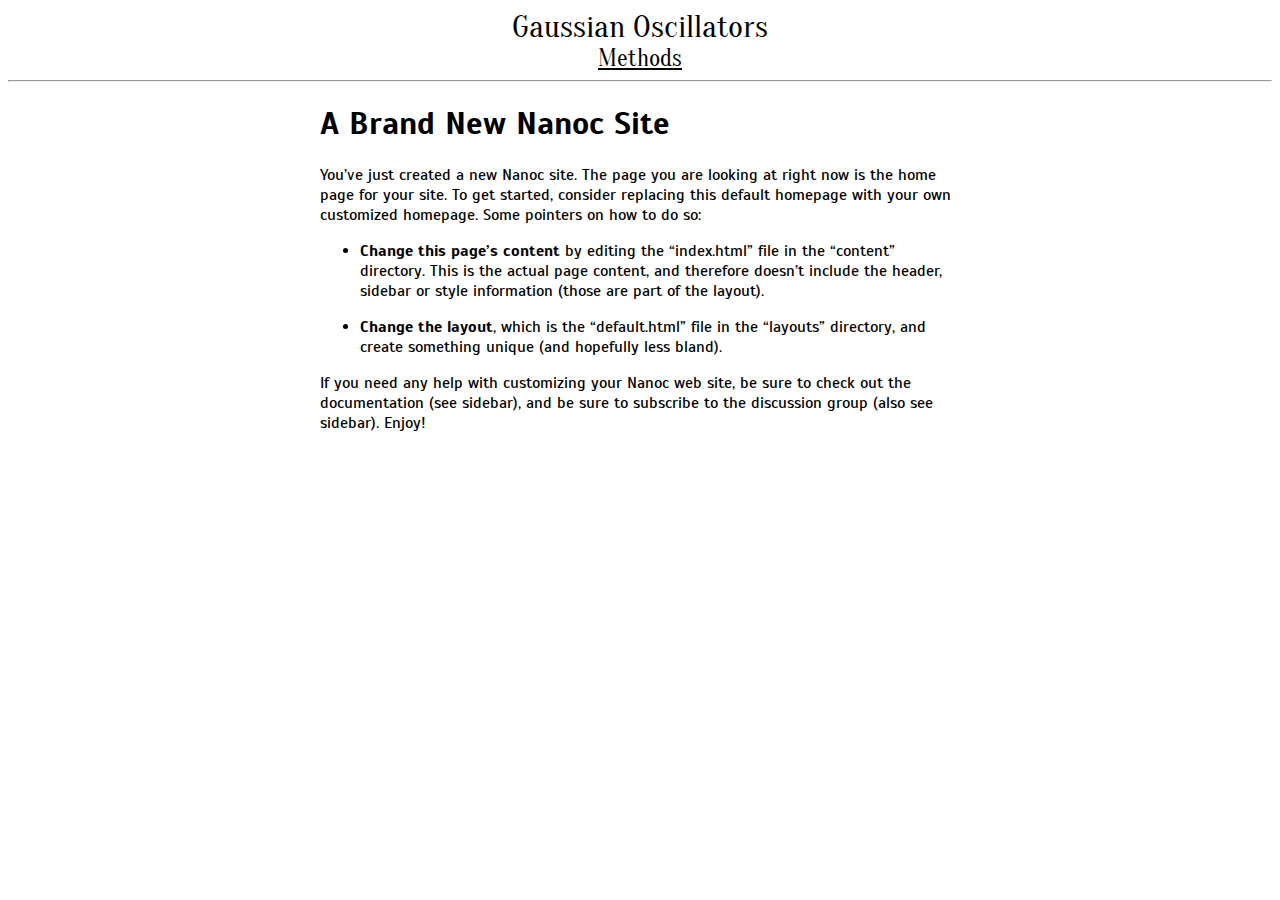
<file: index.html>
<!DOCTYPE HTML>
<html lang='en'>
<head>
<meta charset='utf-8'>
<link href='/style.css' rel='stylesheet'>
<link href='https://fonts.googleapis.com/css?family=Scada' rel='stylesheet' type='text/css'>
<link href='https://fonts.googleapis.com/css?family=Oranienbaum' rel='stylesheet' type='text/css'>

<script src='https://cdn.mathjax.org/mathjax/latest/MathJax.js?config=TeX-AMS-MML_HTMLorMML' type='text/javascript'></script>
<!--Load the AJAX API-->
<script src='https://www.google.com/jsapi' type='text/javascript'></script>
<meta content='nanoc 4.8.10' name='generator'>
<title>
Home
[Gaussian Oscillators]
</title>
</head>
<body>
<div id='title'>
<span class="active">Gaussian Oscillators</span>
<div id='nav'>
<ul>
<li>
<a title="Visually comparing different methods of animation." href="/methods/">Methods</a>
</li>
</ul>
</div>
</div>
<hr>
<div id='main'>


<h1>A Brand New Nanoc Site</h1>

<p>You’ve just created a new Nanoc site. The page you are looking at right now is the home page for your site. To get started, consider replacing this default homepage with your own customized homepage. Some pointers on how to do so:</p>

<ul>
  <li><p><strong>Change this page’s content</strong> by editing the “index.html” file in the “content” directory. This is the actual page content, and therefore doesn’t include the header, sidebar or style information (those are part of the layout).</p></li>
  <li><p><strong>Change the layout</strong>, which is the “default.html” file in the “layouts” directory, and create something unique (and hopefully less bland).</p></li>
</ul>

<p>If you need any help with customizing your Nanoc web site, be sure to check out the documentation (see sidebar), and be sure to subscribe to the discussion group (also see sidebar). Enjoy!</p>

</div>
</body>
</html>
</file>
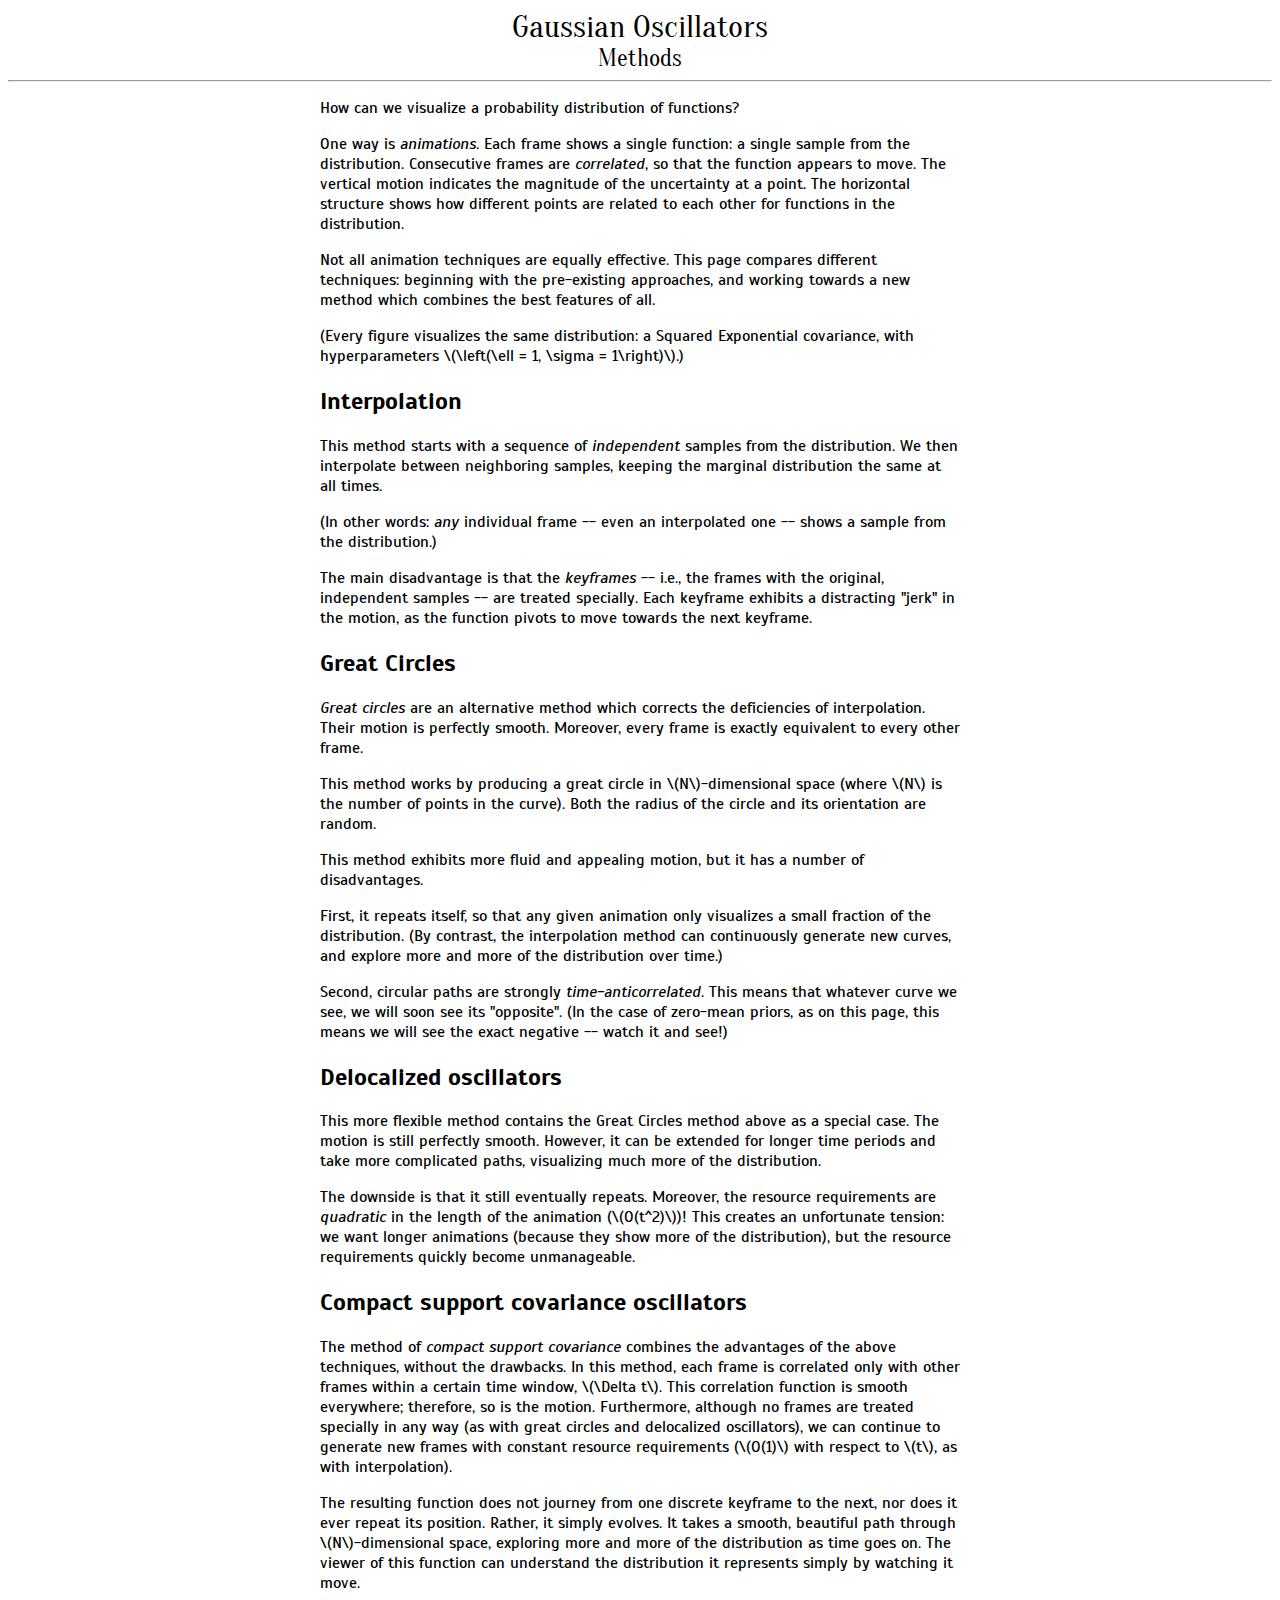
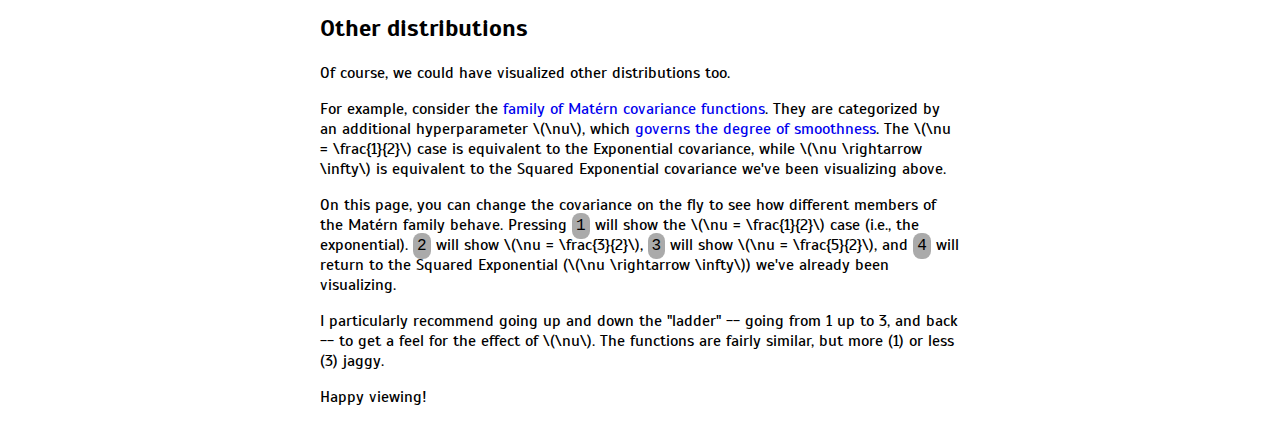
<file: methods/index.html>
<!DOCTYPE HTML>
<html lang='en'>
<head>
<meta charset='utf-8'>
<link href='/style.css' rel='stylesheet'>
<link href='https://fonts.googleapis.com/css?family=Scada' rel='stylesheet' type='text/css'>
<link href='https://fonts.googleapis.com/css?family=Oranienbaum' rel='stylesheet' type='text/css'>
<script type='text/javascript' src='/assets/js/jstat.js'></script>
<script type='text/javascript' src='/assets/js/linear_algebra.js'></script>
<script type='text/javascript' src='/assets/js/covariance.js'></script>
<script type='text/javascript' src='/assets/js/animation.js'></script>
<script type='text/javascript' src='/assets/js/jquery.js'></script>
<script src='https://cdn.mathjax.org/mathjax/latest/MathJax.js?config=TeX-AMS-MML_HTMLorMML' type='text/javascript'></script>
<!--Load the AJAX API-->
<script src='https://www.google.com/jsapi' type='text/javascript'></script>
<meta content='nanoc 4.8.10' name='generator'>
<title>
Comparing methods for animation
[Gaussian Oscillators]
</title>
</head>
<body>
<div id='title'>
<a title="Main page" href="/">Gaussian Oscillators</a>
<div id='nav'>
<ul>
<li>
<span class="active">Methods</span>
</li>
</ul>
</div>
</div>
<hr>
<div id='main'>
<p>How can we visualize a probability distribution of functions?</p>
<p>One way is <em>animations</em>. Each frame shows a single function: a single sample from the distribution. Consecutive frames are <em>correlated</em>, so that the function appears to move. The vertical motion indicates the magnitude of the uncertainty at a point. The horizontal structure shows how different points are related to each other for functions in the distribution.</p>
<p>Not all animation techniques are equally effective. This page compares different techniques: beginning with the pre-existing approaches, and working towards a new method which combines the best features of all.</p>
<p>(Every figure visualizes the same distribution: a Squared Exponential covariance, with hyperparameters <span class="math inline">\(\left(\ell = 1, \sigma = 1\right)\)</span>.)</p>
<h2 id="interpolation">Interpolation</h2>
<p>This method starts with a sequence of <em>independent</em> samples from the distribution. We then interpolate between neighboring samples, keeping the marginal distribution the same at all times.</p>
<p>(In other words: <em>any</em> individual frame -- even an interpolated one -- shows a sample from the distribution.)</p>
<div id="chart_interp">

</div>
<p>The main disadvantage is that the <em>keyframes</em> -- i.e., the frames with the original, independent samples -- are treated specially. Each keyframe exhibits a distracting &quot;jerk&quot; in the motion, as the function pivots to move towards the next keyframe.</p>
<h2 id="great-circles">Great Circles</h2>
<p><em>Great circles</em> are an alternative method which corrects the deficiencies of interpolation. Their motion is perfectly smooth. Moreover, every frame is exactly equivalent to every other frame.</p>
<p>This method works by producing a great circle in <span class="math inline">\(N\)</span>-dimensional space (where <span class="math inline">\(N\)</span> is the number of points in the curve). Both the radius of the circle and its orientation are random.</p>
<div id="chart_great_circle">

</div>
<p>This method exhibits more fluid and appealing motion, but it has a number of disadvantages.</p>
<p>First, it repeats itself, so that any given animation only visualizes a small fraction of the distribution. (By contrast, the interpolation method can continuously generate new curves, and explore more and more of the distribution over time.)</p>
<p>Second, circular paths are strongly <em>time-anticorrelated</em>. This means that whatever curve we see, we will soon see its &quot;opposite&quot;. (In the case of zero-mean priors, as on this page, this means we will see the exact negative -- watch it and see!)</p>
<h2 id="delocalized-oscillators">Delocalized oscillators</h2>
<p>This more flexible method contains the Great Circles method above as a special case. The motion is still perfectly smooth. However, it can be extended for longer time periods and take more complicated paths, visualizing much more of the distribution.</p>
<div id="chart_loop">

</div>
<p>The downside is that it still eventually repeats. Moreover, the resource requirements are <em>quadratic</em> in the length of the animation (<span class="math inline">\(O(t^2)\)</span>)! This creates an unfortunate tension: we want longer animations (because they show more of the distribution), but the resource requirements quickly become unmanageable.</p>
<h2 id="compact-support-covariance-oscillators">Compact support covariance oscillators</h2>
<p>The method of <em>compact support covariance</em> combines the advantages of the above techniques, without the drawbacks. In this method, each frame is correlated only with other frames within a certain time window, <span class="math inline">\(\Delta t\)</span>. This correlation function is smooth everywhere; therefore, so is the motion. Furthermore, although no frames are treated specially in any way (as with great circles and delocalized oscillators), we can continue to generate new frames with constant resource requirements (<span class="math inline">\(O(1)\)</span> with respect to <span class="math inline">\(t\)</span>, as with interpolation).</p>
<div id="chart_CS">

</div>
<p>The resulting function does not journey from one discrete keyframe to the next, nor does it ever repeat its position. Rather, it simply evolves. It takes a smooth, beautiful path through <span class="math inline">\(N\)</span>-dimensional space, exploring more and more of the distribution as time goes on. The viewer of this function can understand the distribution it represents simply by watching it move.</p>
<h2 id="other-distributions">Other distributions</h2>
<p>Of course, we could have visualized other distributions too.</p>
<p>For example, consider the <a href="https://en.wikipedia.org/wiki/Mat%C3%A9rn_covariance_function">family of Matérn covariance functions</a>. They are categorized by an additional hyperparameter <span class="math inline">\(\nu\)</span>, which <a href="http://ml.dcs.shef.ac.uk/gpip/slides/rasmussen.pdf">governs the degree of smoothness</a>. The <span class="math inline">\(\nu = \frac{1}{2}\)</span> case is equivalent to the Exponential covariance, while <span class="math inline">\(\nu \rightarrow \infty\)</span> is equivalent to the Squared Exponential covariance we've been visualizing above.</p>
<p>On this page, you can change the covariance on the fly to see how different members of the Matérn family behave. Pressing <code>1</code> will show the <span class="math inline">\(\nu = \frac{1}{2}\)</span> case (i.e., the exponential). <code>2</code> will show <span class="math inline">\(\nu = \frac{3}{2}\)</span>, <code>3</code> will show <span class="math inline">\(\nu = \frac{5}{2}\)</span>, and <code>4</code> will return to the Squared Exponential (<span class="math inline">\(\nu \rightarrow \infty\)</span>) we've already been visualizing.</p>
<p>I particularly recommend going up and down the &quot;ladder&quot; -- going from 1 up to 3, and back -- to get a feel for the effect of <span class="math inline">\(\nu\)</span>. The functions are fairly similar, but more (1) or less (3) jaggy.</p>
<p>Happy viewing!</p>
<script type='text/javascript'>
// Load the Visualization API.
google.load('visualization', '1.0', {'packages':['corechart']});
// Set a callback to run when the Google Visualization API is loaded.
var myChart = null;
google.setOnLoadCallback(loaded);

// Global variables I might find useful.
var x = Sequence(0, 8, 51);

function loaded() {
  var k_SE = SquaredExponential(1, 1);

  interpChart = AnimatedChart(
      InterpolatingGenerator(x, jStat(x).multiply(0), k_SE, 10),
      'chart_interp',
      'Interpolation: Skilling (1992); Ehlschlaeger, Shortridge, Goodchild (1997)');
  interpChart.start();

  greatCircleChart = AnimatedChart(
      GreatCircleGenerator(x, jStat(x).multiply(0), k_SE, 20),
      'chart_great_circle',
      'Great circles: Hennig (2013)');
  greatCircleChart.start();

  loopingChart = AnimatedChart(
      DelocalizedGenerator(x, jStat(x).multiply(0), k_SE, 20, 8),
      'chart_loop',
      'Delocalized oscillators: Hogg (2013)');
  loopingChart.start();

  csChart = AnimatedChart(
      CompactSupportCovarianceGenerator(x, jStat(x).multiply(0), k_SE, 20),
      'chart_CS',
      'Compact support covariance: Hogg (2019)');
  csChart.start();
};
</script>
<script type='text/javascript'>
handleKeyPress = function(e) {
  e = e || window.event;
  var k;
  switch (String.fromCharCode(e.keyCode)) {
    case '1':
      k = Exponential(1, 1);
      break;
    case '2':
      k = Matern3v2(1, 1);
      break;
    case '3':
      k = Matern5v2(1, 1);
      break;
    case '4':
      k = SquaredExponential(1, 1);
      break;
    default:
      return;
  }
  interpChart.UpdateCovariance(k);
  greatCircleChart.UpdateCovariance(k);
  loopingChart.UpdateCovariance(k);
  csChart.UpdateCovariance(k);
}

document.addEventListener("keypress", handleKeyPress, false);
</script>

</div>
</body>
</html>
</file>
<file: style.css>
body {
  background: #fff;
  font-family: 'Scada', sans-serif;
}

a {
  text-decoration: none;
}

#title {
  font-size: 200%;
  text-align: center;
}

#title, #nav {
  font-family: 'Oranienbaum', serif;
}

#nav {
  font-size: 75%;
}

#nav * {
  margin: 0;
  padding: 0;
}

#nav ul {
  text-align: center;
}

#nav ul li {
  list-style-type: none;
  display: inline;
  margin-left: 1em;
  margin-right: 1em;
}

#title a {
  color: black;
}

#nav a {
  text-decoration: underline;
}

#nav a:hover {
  text-decoration: none;
}

#main {
  display: block;
  margin-left: auto;
  margin-right: auto;
  max-width: 40em;
}

#main #blog-listing, #post aside {
  text-align: center;
}

#main #blog-listing h2, #post h1 {
  text-align: center;
  margin-bottom: 0;
}

#main #blog-listing aside, #post aside {
  margin-top: 0;
}

aside.tldr {
  font-size: 120%;
  font-style: italic;
}

#main #post aside.tldr, aside.posted_at {
  color: #555;
}

#main #post aside.tldr {
  width: 75%;
  margin-left: auto;
  margin-right: auto;
  margin-top: 0.5em;
  margin-bottom: 1.5em;
}

#main table {
  width: 100%;
}
#main table th {
  background: #eee;
}

#source {
  position: absolute;
  top: 0.5em;
  right: 0.5em;
}

.footnotes {
  margin-top: 100%;
}

pre, code, code span, kbd, var {
  font-family: Consolas, Inconsolata, Monaco, monospace;
}
code {
  border-radius: 0.5em;
  background: #aaaaaa;
  padding: 0.25em;
}

/* Highlight pygments with the 'desert' theme:
 * http://igniteflow.com/pygments/themes/ */
pre code {
  display: block;
  width: 100%;
  background: #333333;
  color: #ffffff;
  padding: 0.5em;

  /* Include the padding in the width. */
  -moz-box-sizing: border-box;
  -webkit-box-sizing: border-box;
  box-sizing: border-box;
}
code .hll { background-color: #ffffcc }
code .c, code .co { color: #87ceeb} /* Comment */
code .err { color: #ffffff} /* Error */
code .g { color: #ffffff} /* Generic */
code .k, code .kw { color: #f0e68c} /* Keyword */
code .l { color: #ffa0a0} /* Literal */
code .n { color: #ffffff} /* Name */
code .o { color: #ffffff} /* Operator */
code .x { color: #ffffff} /* Other */
code .p { color: #ffffff} /* Punctuation */
code .cm { color: #87ceeb} /* Comment.Multiline */
code .cp { color: #cd5c5c} /* Comment.Preproc */
code .c1 { color: #87ceeb} /* Comment.Single */
code .cs { color: #87ceeb} /* Comment.Special */
code .gd { color: #0000c0; font-weight: bold; background-color: #008080 } /* Generic.Deleted */
code .ge { color: #c000c0; text-decoration: underline} /* Generic.Emph */
code .gr { color: #c0c0c0; font-weight: bold; background-color: #c00000 } /* Generic.Error */
code .gh { color: #cd5c5c} /* Generic.Heading */
code .gi { color: #ffffff; background-color: #0000c0 } /* Generic.Inserted */
code .go { color: #add8e6; font-weight: bold; background-color: #4d4d4d } /* Generic.Output */
code .gp { color: #ffffff} /* Generic.Prompt */
code .gs { color: #ffffff} /* Generic.Strong */
code .gu { color: #cd5c5c} /* Generic.Subheading */
code .gt { color: #c0c0c0; font-weight: bold; background-color: #c00000 } /* Generic.Traceback */
code .kc { color: #f0e68c} /* Keyword.Constant */
code .kd { color: #f0e68c} /* Keyword.Declaration */
code .kn { color: #f0e68c} /* Keyword.Namespace */
code .kp { color: #f0e68c} /* Keyword.Pseudo */
code .kr { color: #f0e68c} /* Keyword.Reserved */
code .kt { color: #bdb76b} /* Keyword.Type */
code .ld { color: #ffffff} /* Literal.Date */
code .m { color: #ffa0a0} /* Literal.Number */
code .s { color: #ffa0a0} /* Literal.String */
code .na { color: #ffffff} /* Name.Attribute */
code .nb { color: #ffffff} /* Name.Builtin */
code .nc { color: #ffffff} /* Name.Class */
code .no { color: #ffa0a0} /* Name.Constant */
code .nd { color: #ffffff} /* Name.Decorator */
code .ni { color: #ffdead} /* Name.Entity */
code .ne { color: #ffffff} /* Name.Exception */
code .nf { color: #ffffff} /* Name.Function */
code .nl { color: #ffffff} /* Name.Label */
code .nn { color: #ffffff} /* Name.Namespace */
code .nx { color: #ffffff} /* Name.Other */
code .py { color: #ffffff} /* Name.Property */
code .nt { color: #f0e68c} /* Name.Tag */
code .nv { color: #98fb98} /* Name.Variable */
code .ow { color: #ffffff} /* Operator.Word */
code .w { color: #ffffff} /* Text.Whitespace */
code .mf, code .fl { color: #ffa0a0} /* Literal.Number.Float */
code .mh { color: #ffa0a0} /* Literal.Number.Hex */
code .mi, code .dv { color: #ffa0a0} /* Literal.Number.Integer */
code .mo { color: #ffa0a0} /* Literal.Number.Oct */
code .sb { color: #ffa0a0} /* Literal.String.Backtick */
code .sc { color: #ffa0a0} /* Literal.String.Char */
code .sd { color: #ffa0a0} /* Literal.String.Doc */
code .s2 { color: #ffa0a0} /* Literal.String.Double */
code .se { color: #ffa0a0} /* Literal.String.Escape */
code .sh { color: #ffa0a0} /* Literal.String.Heredoc */
code .si { color: #ffa0a0} /* Literal.String.Interpol */
code .sx { color: #ffa0a0} /* Literal.String.Other */
code .sr { color: #ffa0a0} /* Literal.String.Regex */
code .s1 { color: #ffa0a0} /* Literal.String.Single */
code .ss { color: #ffa0a0} /* Literal.String.Symbol */
code .bp { color: #ffa0a0} /* Name.Builtin.Pseudo */
code .vc { color: #98fb98} /* Name.Variable.Class */
code .vg { color: #98fb98} /* Name.Variable.Global */
code .vi { color: #98fb98} /* Name.Variable.Instance */
code .il { color: #ffffff} /* Literal.Number.Integer.Long */
</file>
